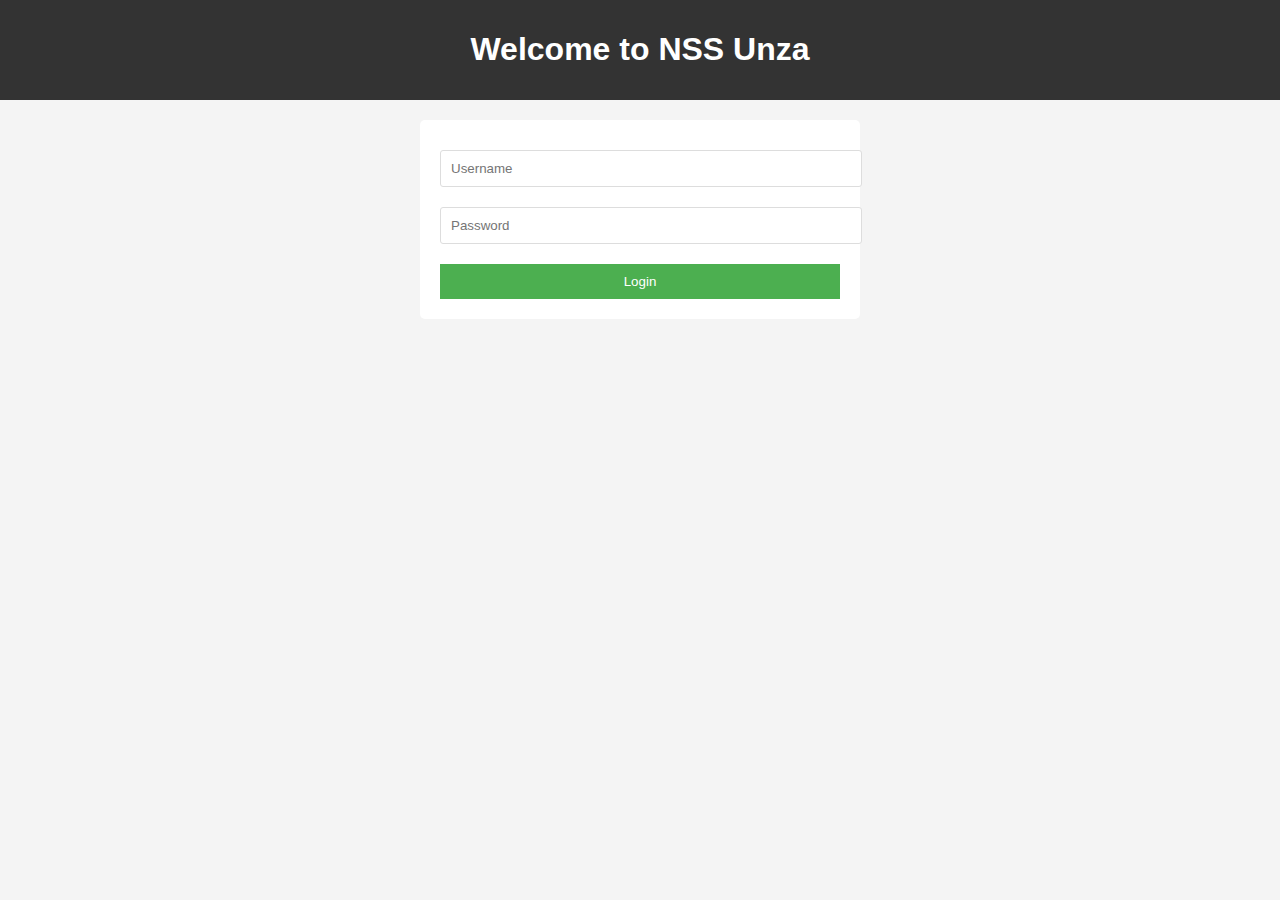
<file: index.html>
<!DOCTYPE html>
<html>
<head>
    <title>Welcome to NSS Unza</title>
    <style>
        body {
            font-family: Arial, sans-serif;
            margin: 0;
            padding: 0;
            background-color: #f4f4f4;
        }
        .header {
            background-color: #333;
            color: white;
            padding: 10px;
            text-align: center;
        }
        .login-form {
            margin: 20px auto;
            width: 400px;
            padding: 20px;
            background-color: white;
            border-radius: 5px;
        }
        .login-form input[type="text"], .login-form input[type="password"] {
            width: 100%;
            padding: 10px;
            margin: 10px 0;
            border: 1px solid #ddd;
            border-radius: 3px;
        }
        .login-form input[type="submit"] {
            background-color: #4CAF50;
            color: white;
            padding: 10px 20px;
            border: none;
            cursor: pointer;
            width: 100%;
            margin-top: 10px;
        }
        .login-form input[type="submit"]:hover {
            background-color: #45a049;
        }
    </style>
</head>
<body>
    <div class="header">
        <h1>Welcome to NSS Unza</h1>
    </div>
    <div class="login-form">
        <form action="login.php" method="post">
            <input type="text" name="username" placeholder="Username" required>
            <input type="password" name="password" placeholder="Password" required>
            <input type="submit" value="Login">
        </form>
    </div>
</body>
</html>
</file>
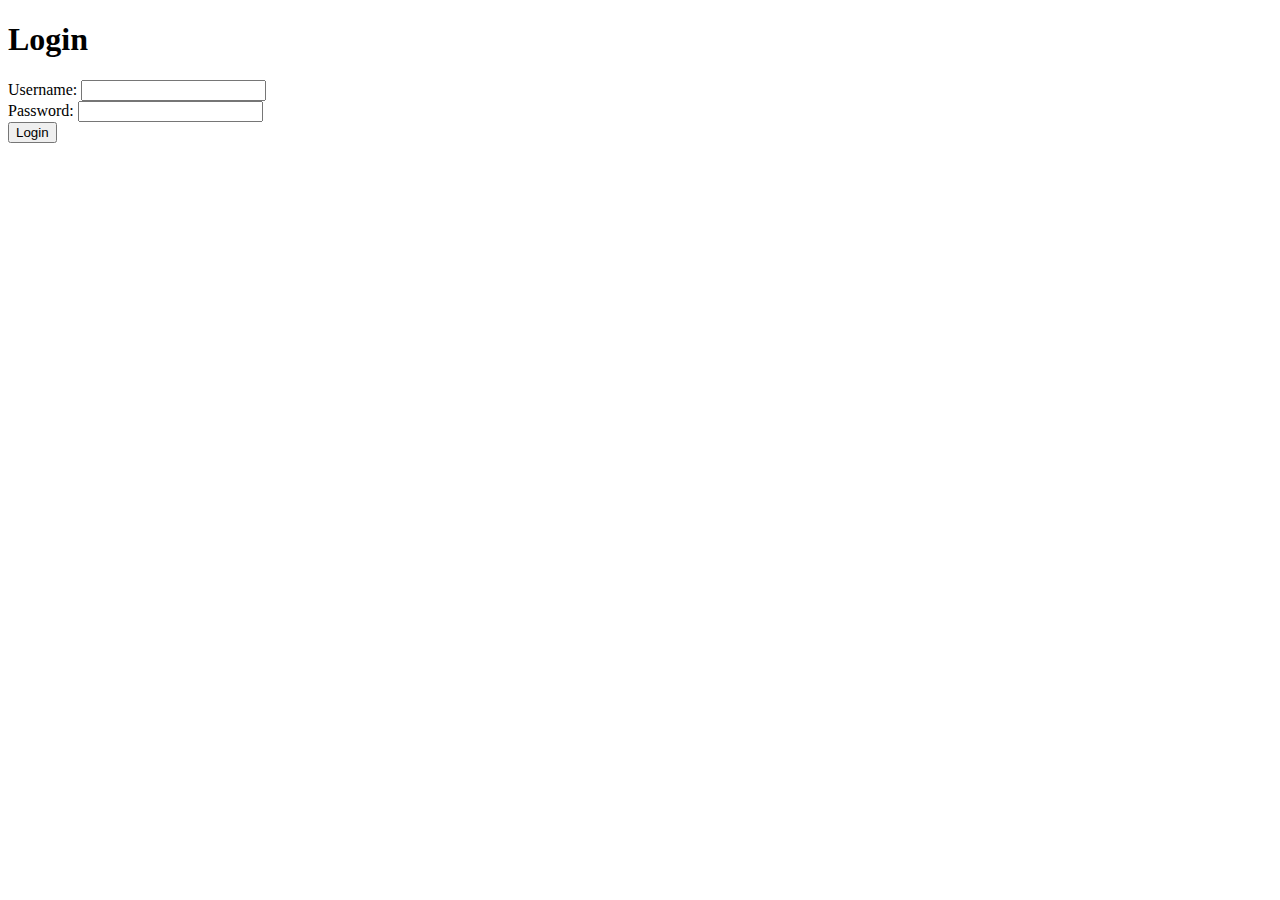
<file: web.html>
<!DOCTYPE html>
<html lang="en">
<head>
    <meta charset="UTF-8">
    <meta name="viewport" content="width=device-width, initial-scale=1.0">
    <title>Login</title>
</head>
<body>
    <h1>Login</h1>
    <form id="loginForm">
        <label for="username">Username:</label>
        <input type="text" id="username" name="username" required>
        <br>
        <label for="password">Password:</label>
        <input type="password" id="password" name="password" required>
        <br>
        <button type="submit">Login</button>
    </form>
    <script>
        document.getElementById('loginForm').addEventListener('submit', function(event) {
            event.preventDefault();

            const username = document.getElementById('username').value;
            const password = document.getElementById('password').value;

            // Check if the username and password match the admin credentials
            if (username === 'admin' && password === 'password') {
                // Redirect to the welcome page if the credentials are correct
                window.location.href = 'welcome.html';
            } else {
                alert('Incorrect username or password');
            }
        });
    </script>
</body>
</html>
</file>
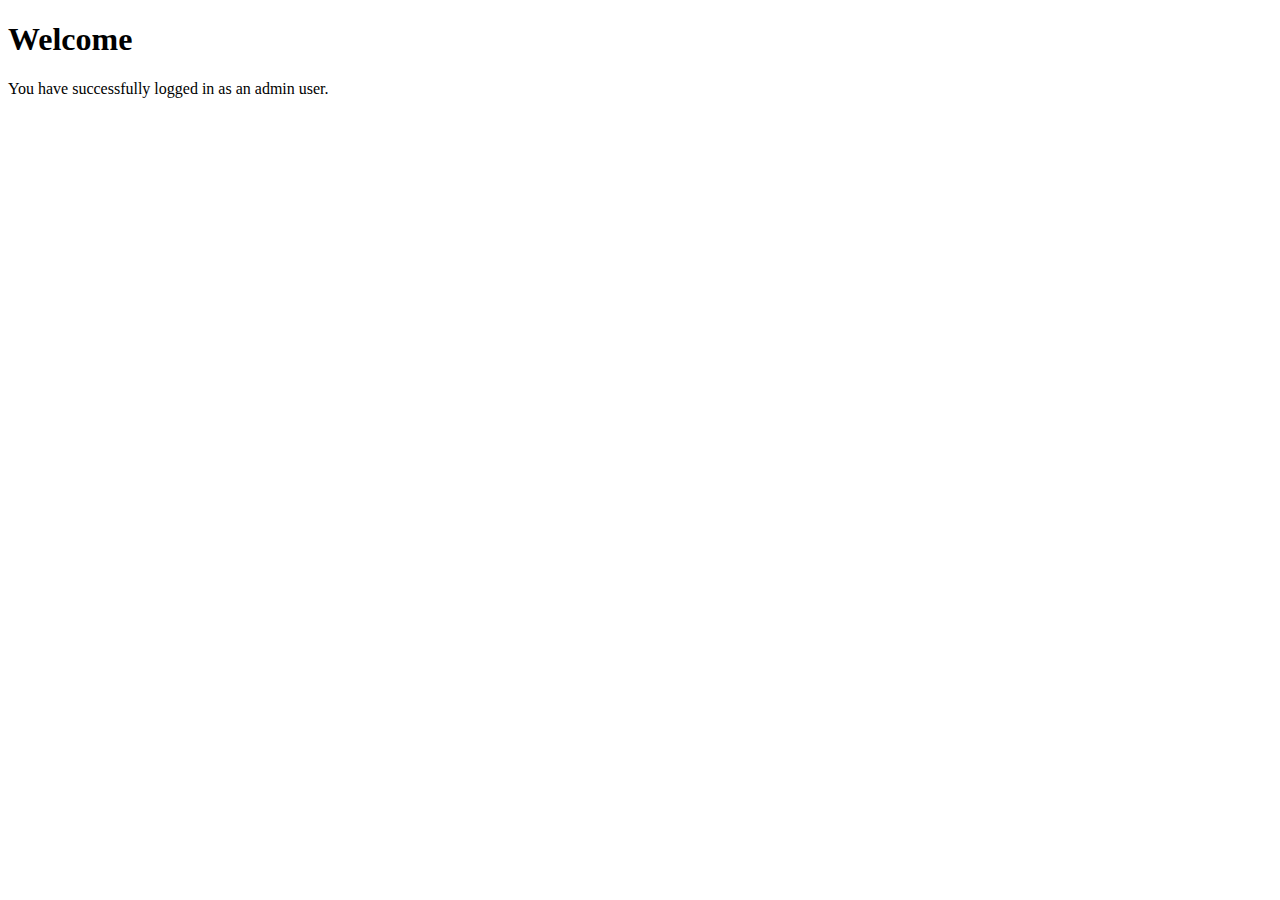
<file: welcome.html>
<!DOCTYPE html>
<html lang="en">
<head>
    <meta charset="UTF-8">
    <meta name="viewport" content="width=device-width, initial-scale=1.0">
    <title>Welcome</title>
</head>
<body>
    <h1>Welcome</h1>
    <p>You have successfully logged in as an admin user.</p>
</body>
</html>
</file>
